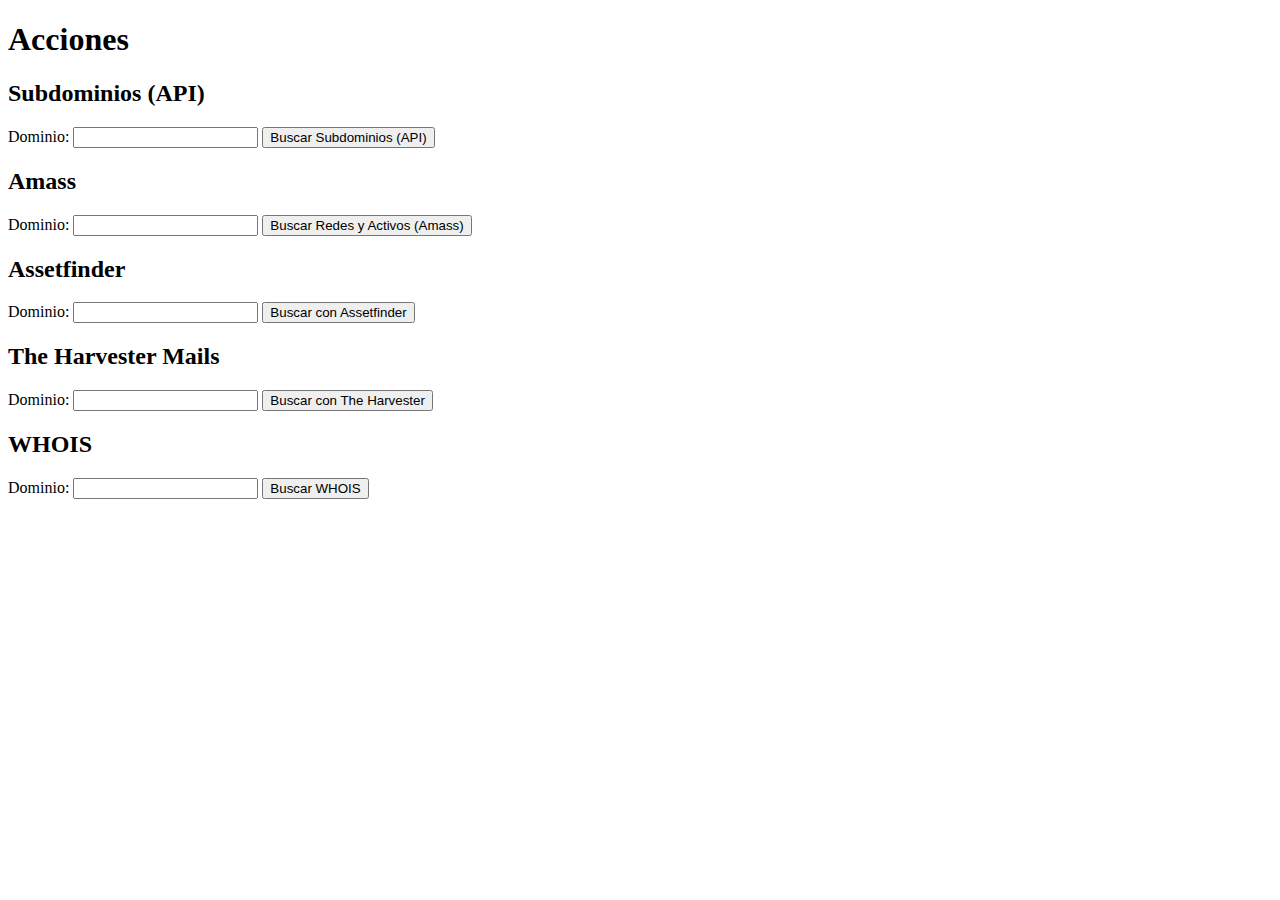
<file: templates/index.html>
<!DOCTYPE html>
<html lang="en">
<head>
    <meta charset="UTF-8">
    <meta name="viewport" content="width=device-width, initial-scale=1.0">
    <title>Acciones</title>
    <style>
        .results {
            margin-top: 20px;
        }
    </style>
</head>
<body>
    <h1>Acciones</h1>
    
    <h2>Subdominios (API)</h2>
    <form action="/subdominios" method="POST">
        <label for="domain">Dominio:</label>
        <input type="text" id="domain" name="domain" required>
        <button type="submit">Buscar Subdominios (API)</button>
    </form>

    <h2>Amass</h2>
    <form action="/amass" method="POST">
        <label for="domain">Dominio:</label>
        <input type="text" id="domain" name="domain" required>
        <button type="submit">Buscar Redes y Activos (Amass)</button>
    </form>

    <h2>Assetfinder</h2>
    <form action="/assetfinder" method="POST">
        <label for="domain">Dominio:</label>
        <input type="text" id="domain" name="domain" required>
        <button type="submit">Buscar con Assetfinder</button>
    </form>

    <h2>The Harvester Mails</h2>
    <form action="/theharvester" method="POST">
        <label for="domain">Dominio:</label>
        <input type="text" id="domain" name="domain" required>
        <button type="submit">Buscar con The Harvester</button>
    </form>

    <h2>WHOIS</h2>
    <form action="/whois" method="POST">
        <label for="domain">Dominio:</label>
        <input type="text" id="domain" name="domain" required>
        <button type="submit">Buscar WHOIS</button>
    </form>
</body>
</html>
</file>
